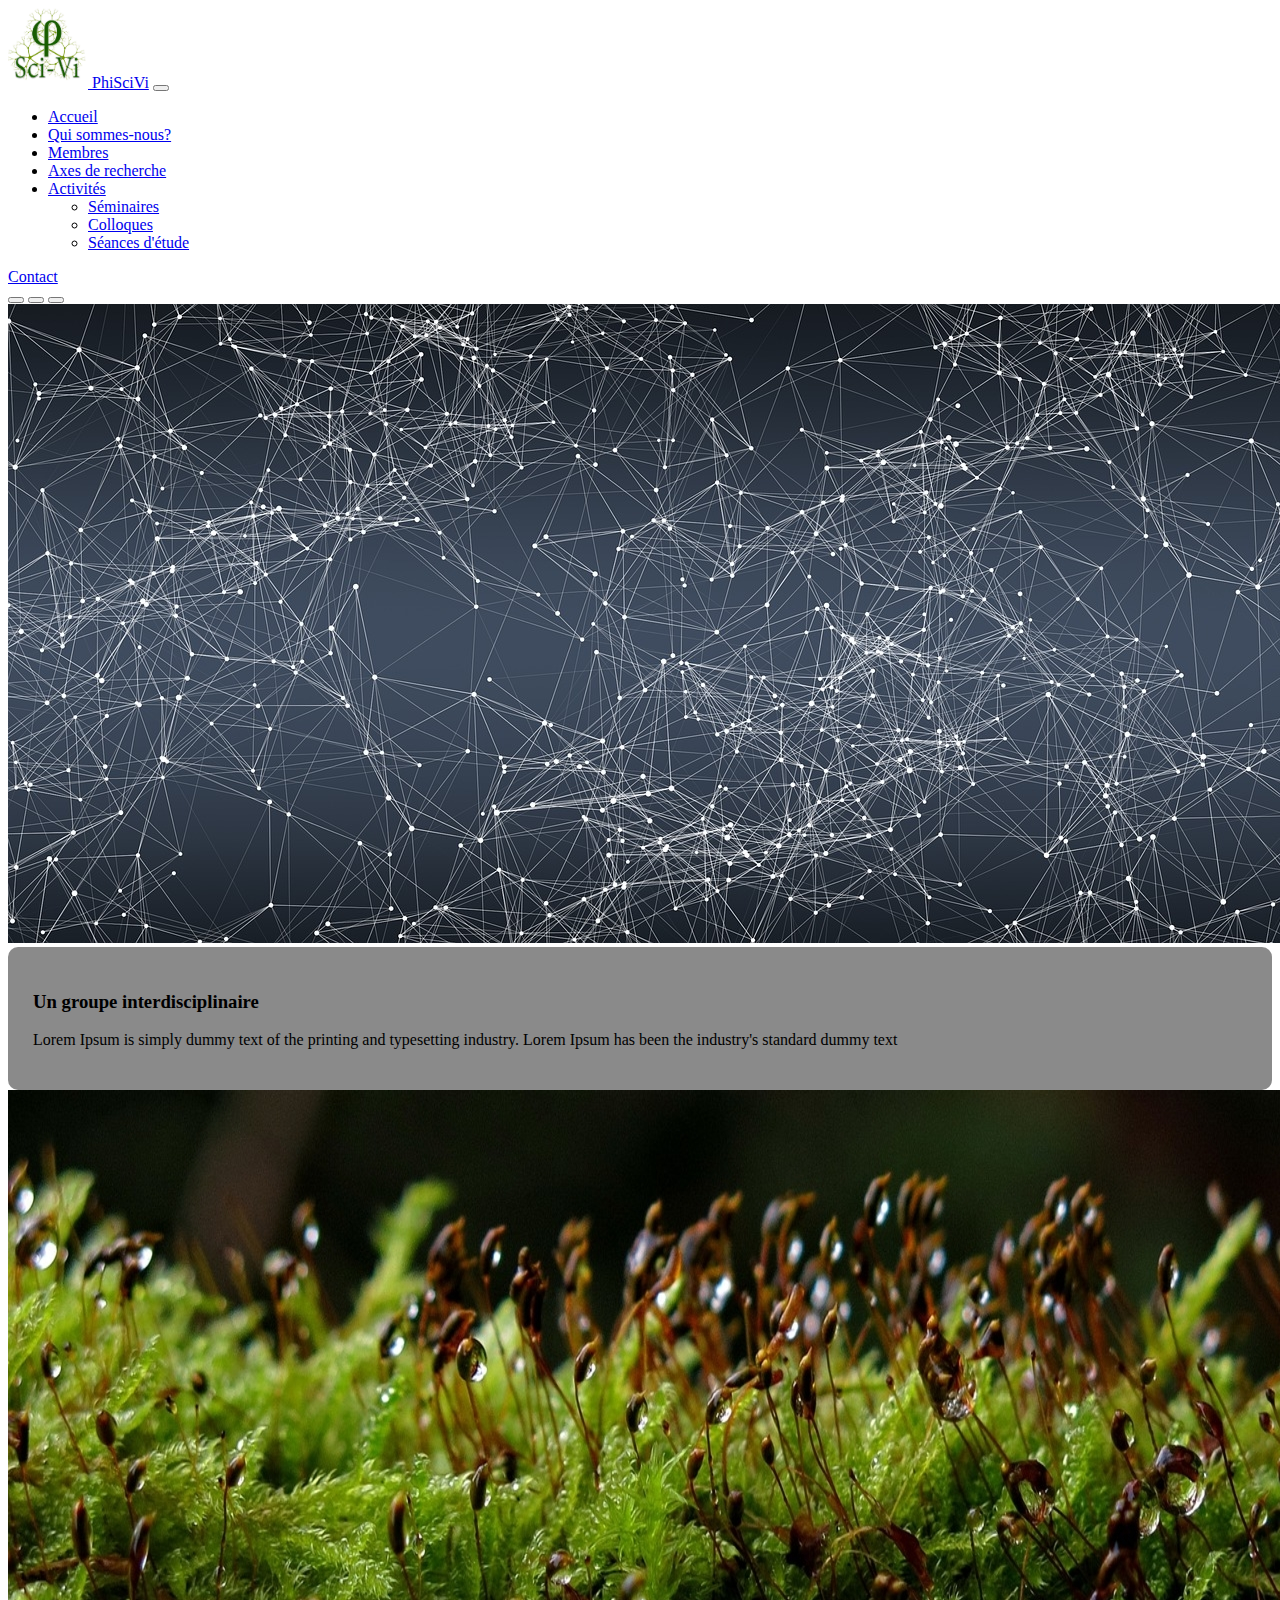
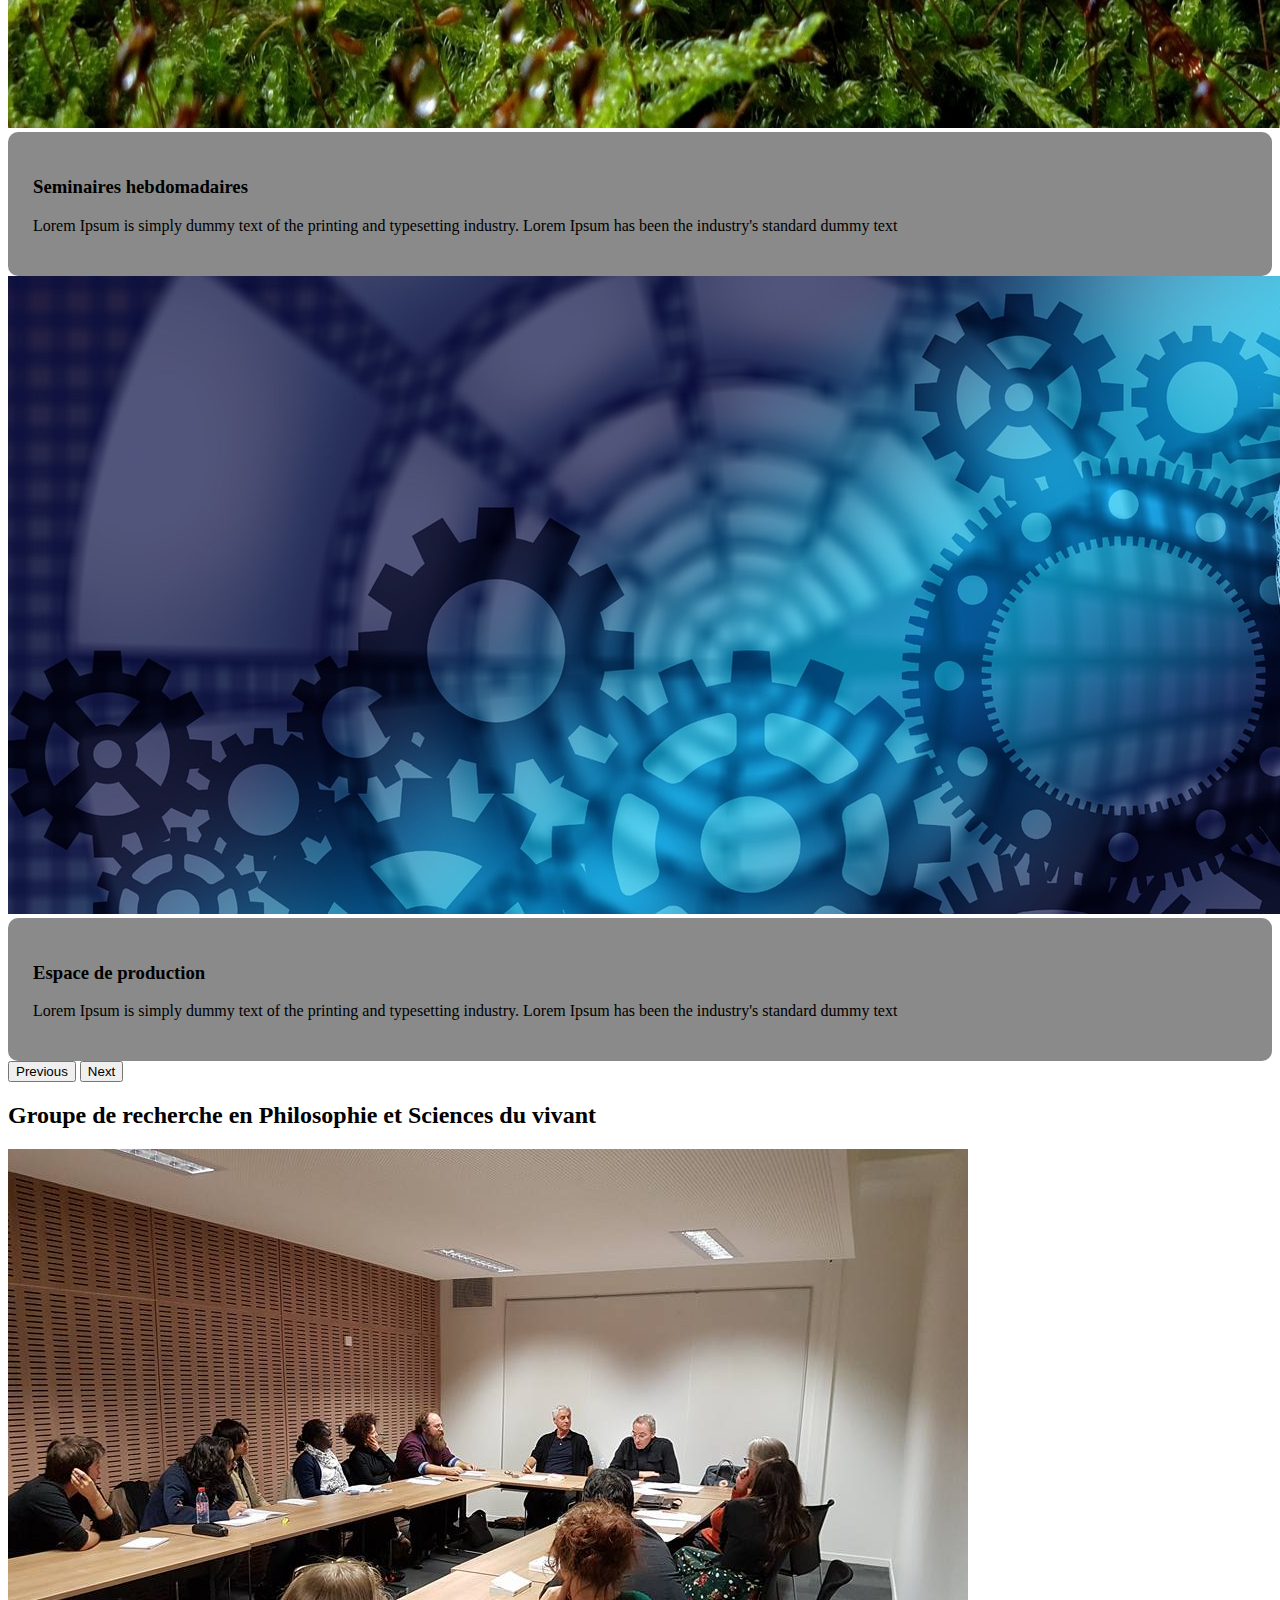
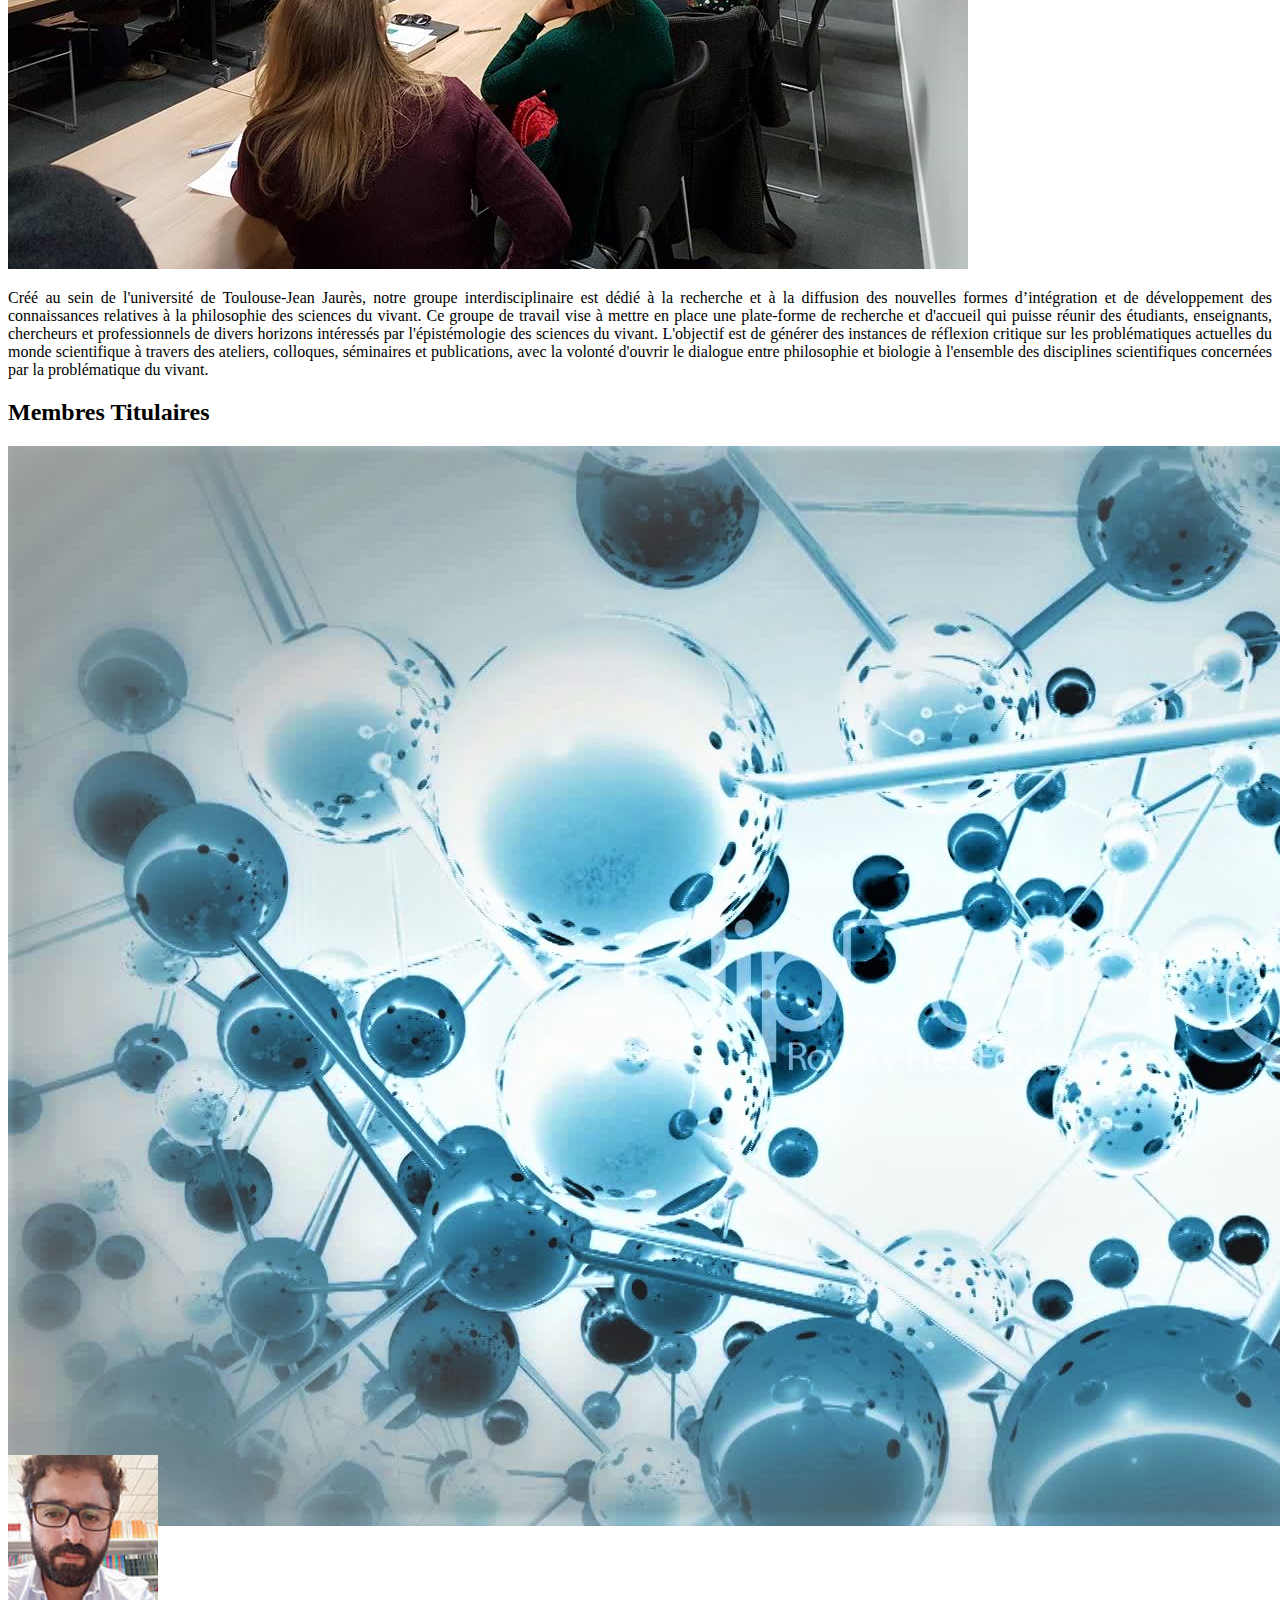
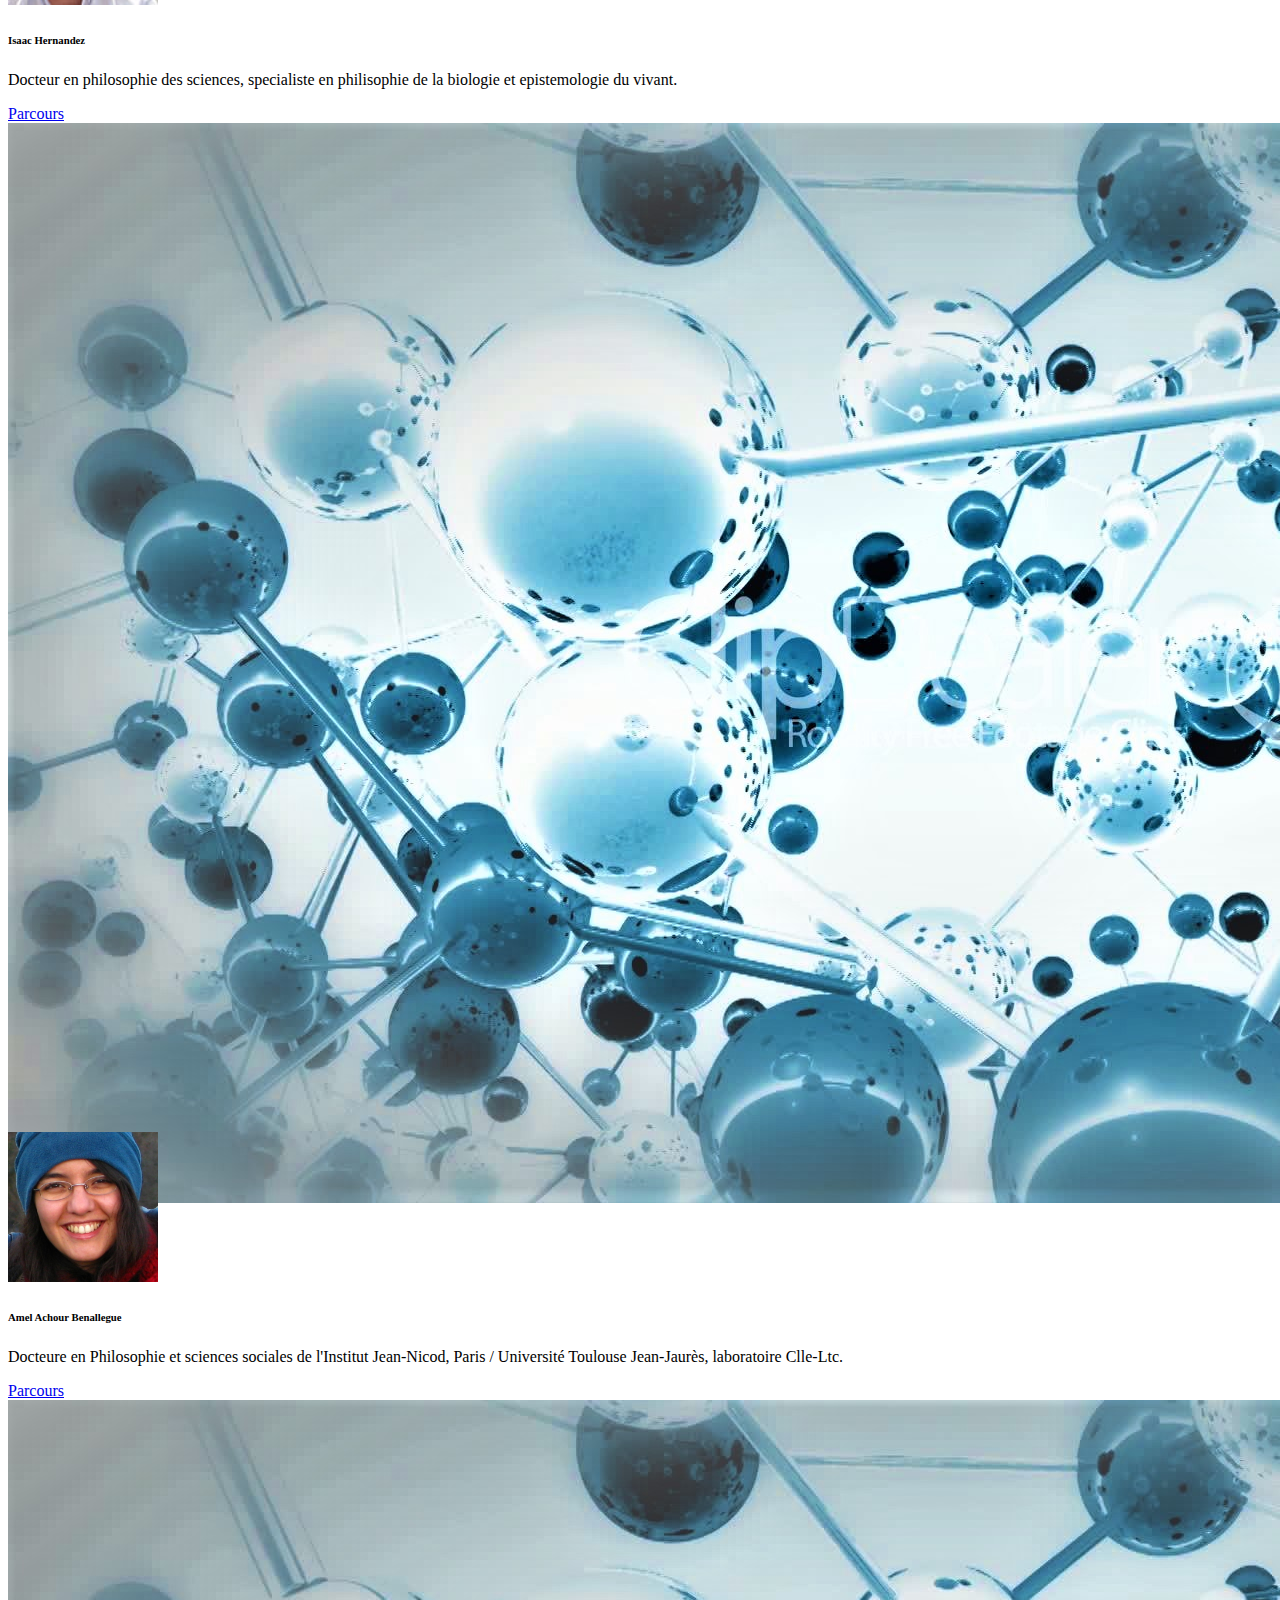
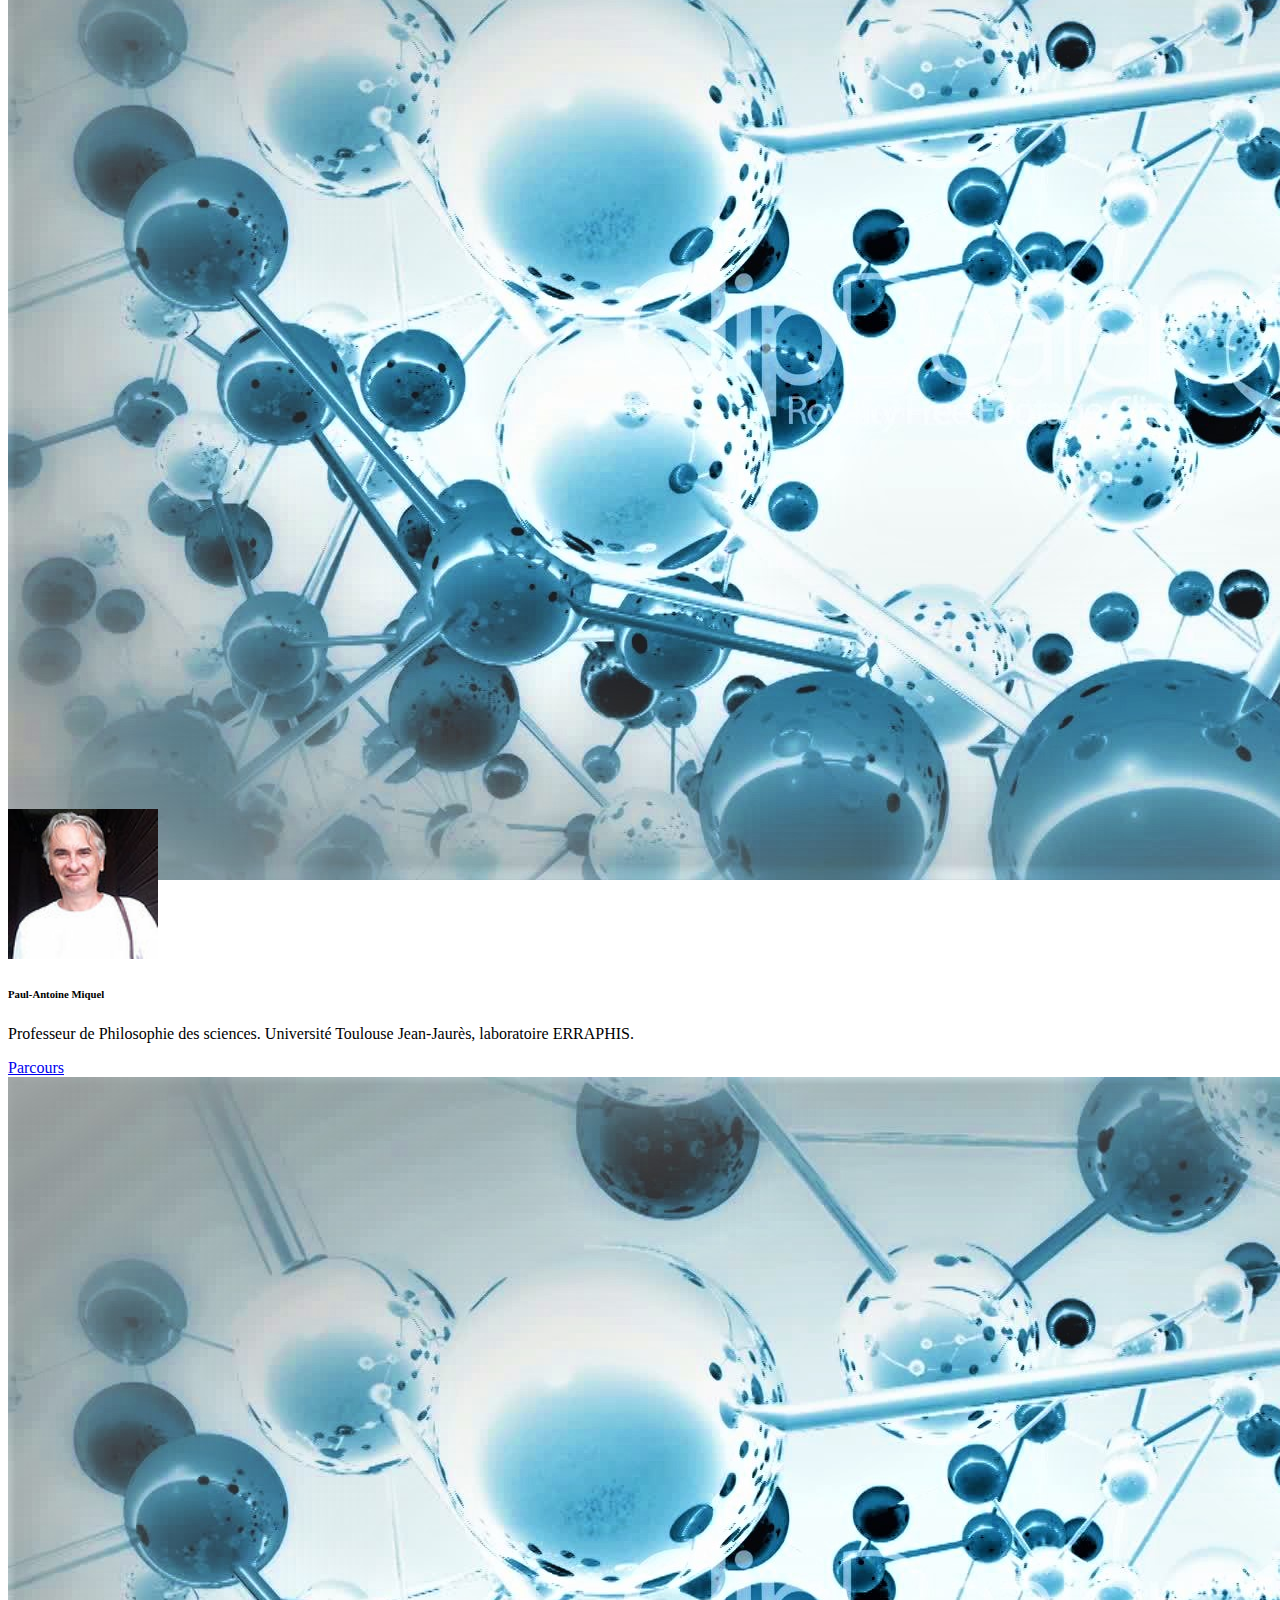
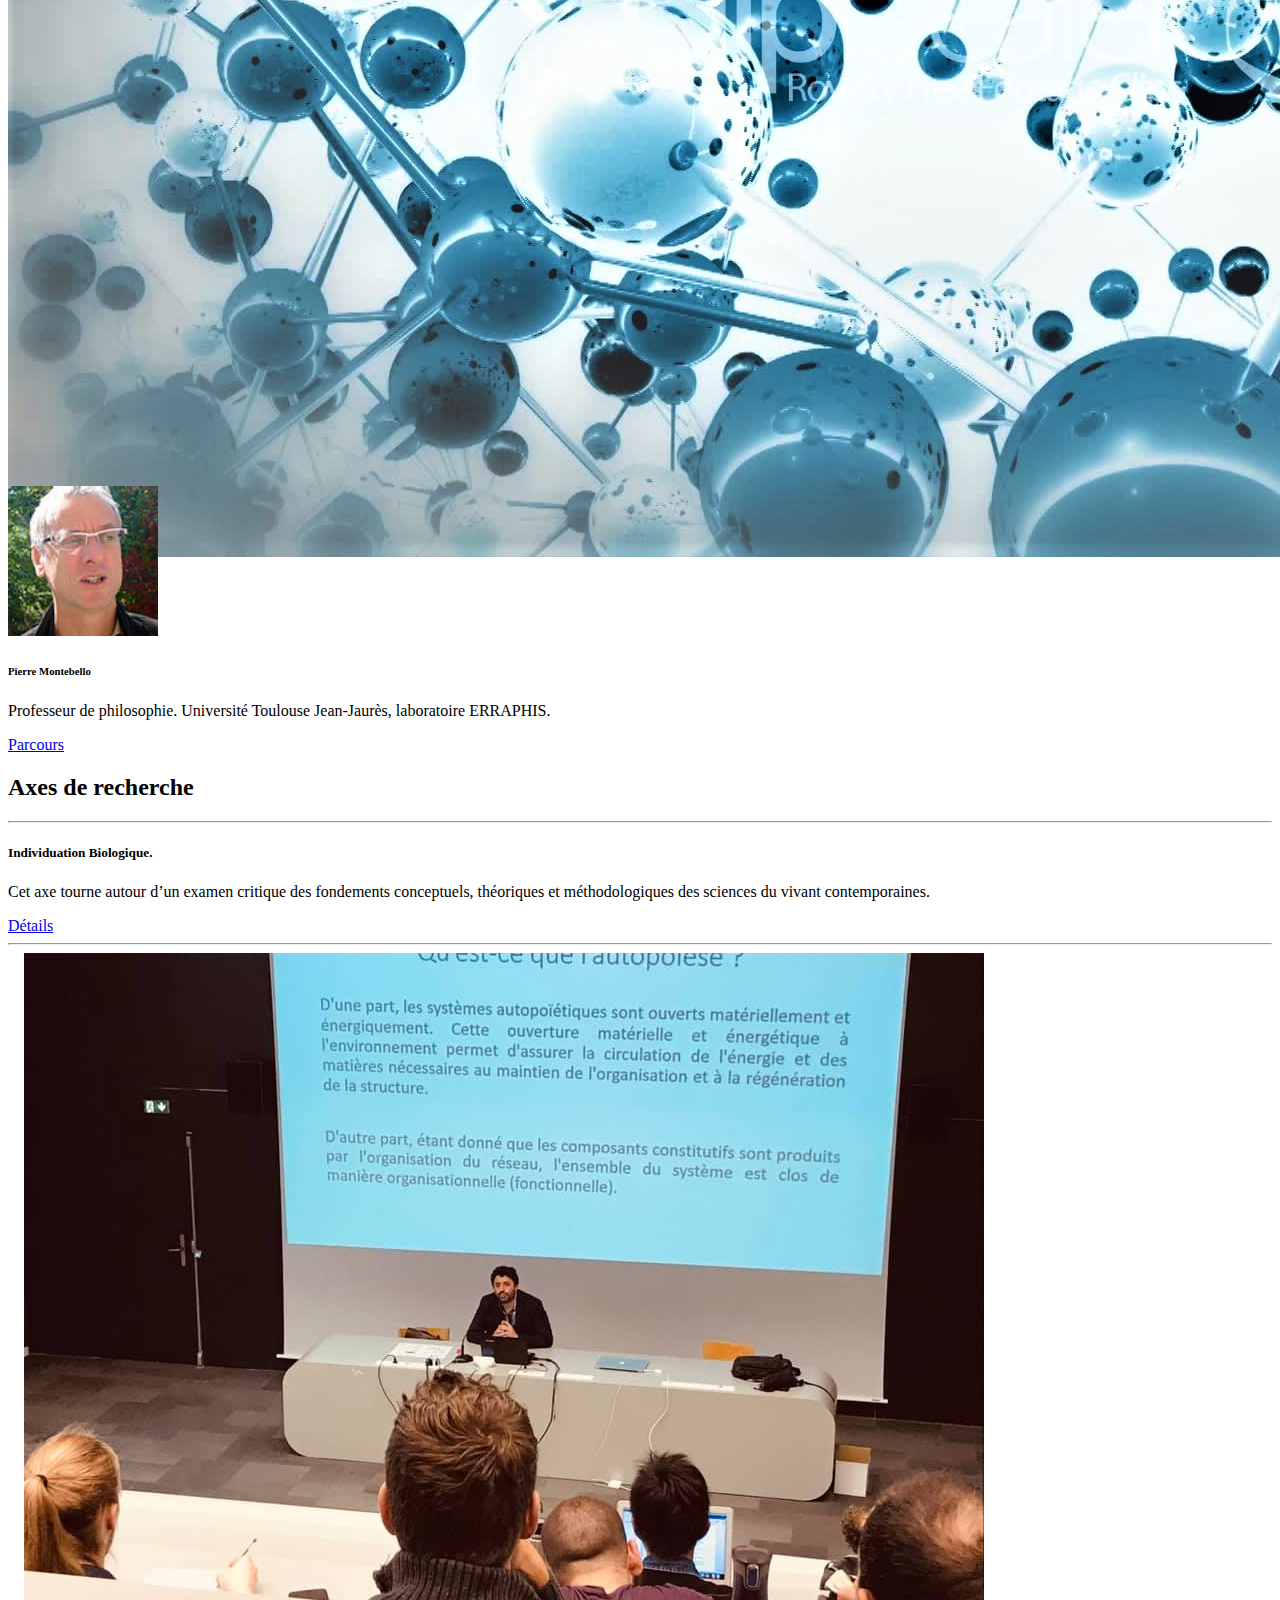
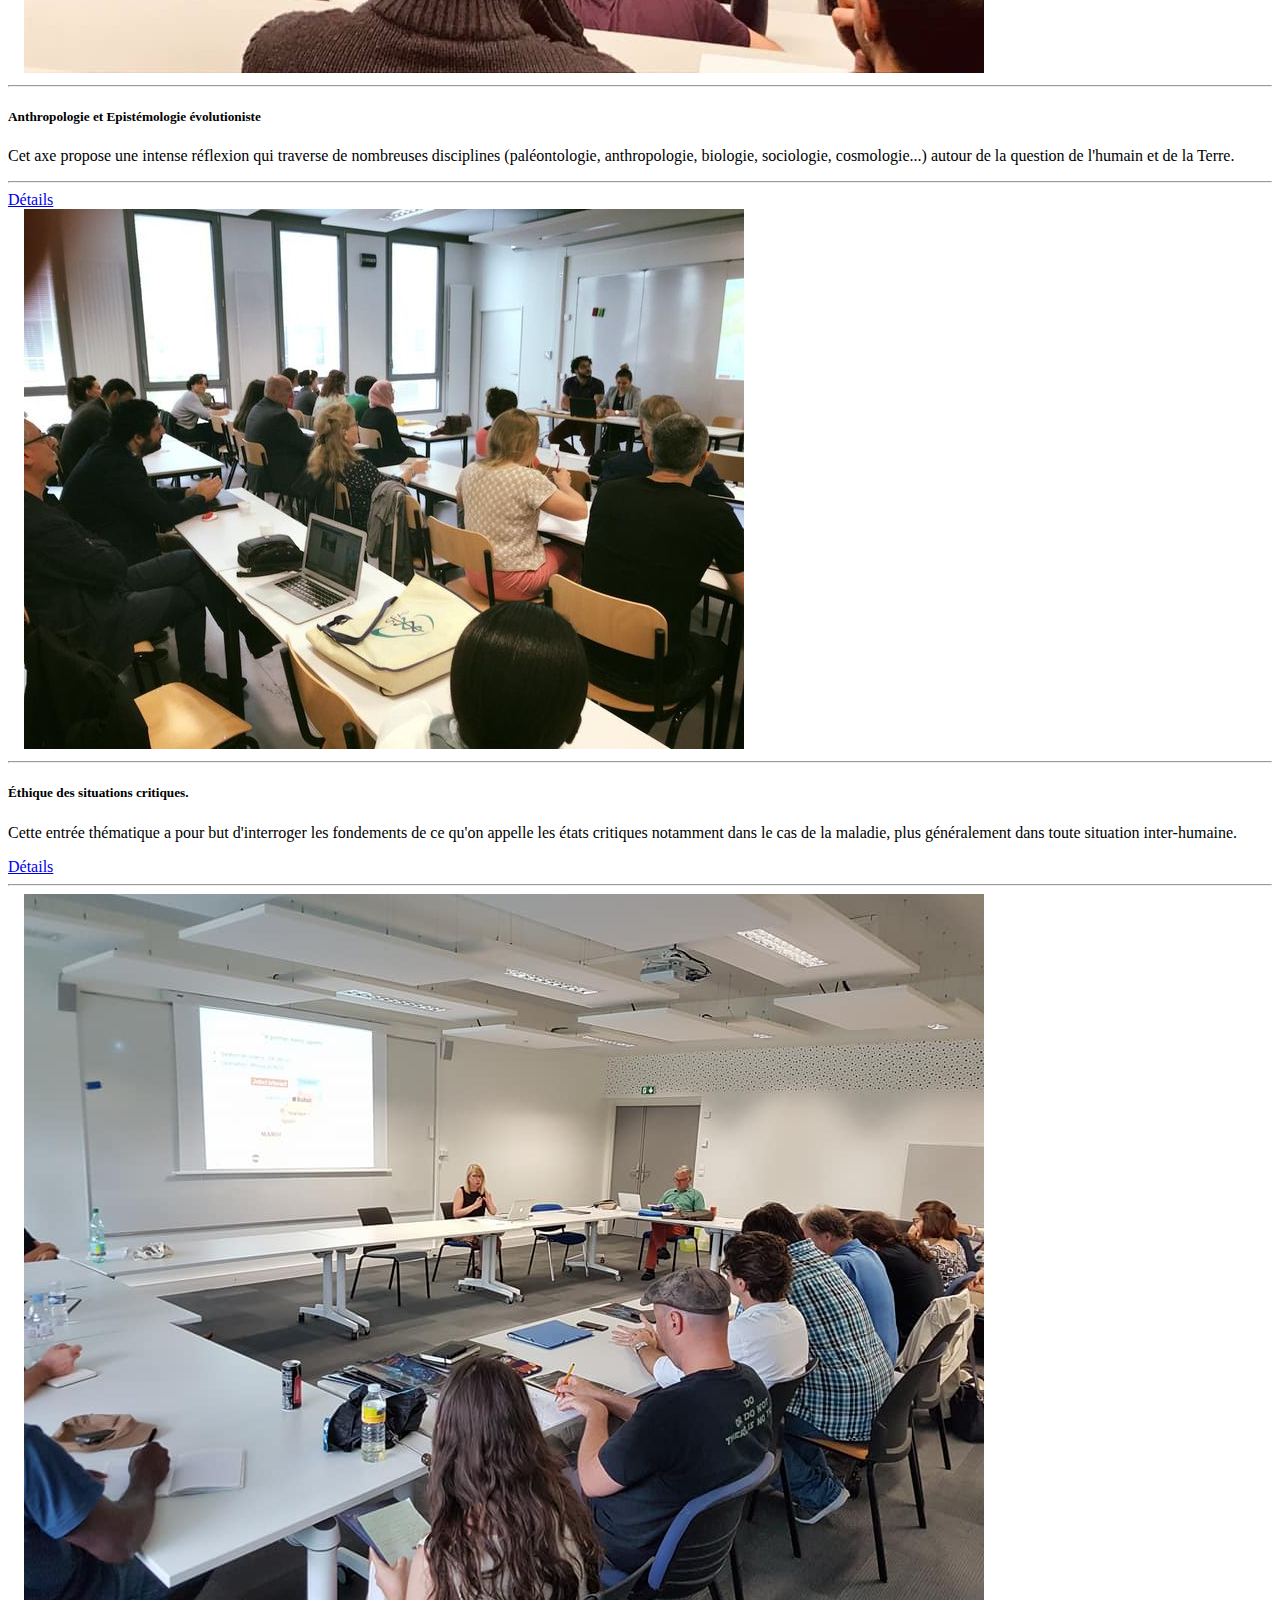
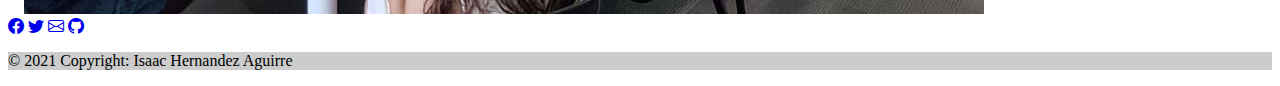
<file: index.html>
<!doctype html>
<html lang="fr">
  <head>
    <meta charset="utf-8">
    <meta name="viewport" content="width=device-width, initial-scale=1">
    <meta name="Content-Type" content="UTF-8">
    <meta name="Publisher" content="Isaac Hernandez">
    <meta name="Robots" content="all">
    <meta name="Rating" content="general">
    <meta name="Distribution" content="global">
    <meta name="Geography" content="31000">
    <meta name="Category" content="environment">
    
    <link href="https://cdn.jsdelivr.net/npm/bootstrap@5.0.0-beta3/dist/css/bootstrap.min.css" rel="stylesheet" integrity="sha384-eOJMYsd53ii+scO/bJGFsiCZc+5NDVN2yr8+0RDqr0Ql0h+rP48ckxlpbzKgwra6" crossorigin="anonymous">
    <link rel="stylesheet" href="https://cdn.jsdelivr.net/npm/bootstrap-icons@1.4.1/font/bootstrap-icons.css">
    <link rel="stylesheet" href="style.css">

    <title>PhiSciVi</title>
  </head>

  <body 
    style="position: relative;" 
    data-bs-spy="scroll" 
    data-bs-target="#navbar-example3"      
    data-bs-offset="10" tabindex="0">

    <!--Navbar-->
    <header id="accueil">
      <nav class="navbar navbar-expand-xl fixed-top navbar-dark bg-dark" id="navbar-example3">
        <div class="container-fluid ms-5 me-5">
          <a href="./index.html" class="navbar-brand">
            <img src="./images/logoPhisicivi.jpg" alt="" width="80" height="80">
            <span class="lead">PhiSciVi</span></a>
          <button 
            class="navbar-toggler" 
            type="button" 
            data-bs-toggle="collapse" 
            data-bs-target="#navbarSupportedContent" 
            aria-controls="navbarSupportedContent" 
            aria-expanded="false" 
            aria-label="Toggle navigation">
            <span class="navbar-toggler-icon"></span>
          </button>
          <div class="collapse navbar-collapse" id="navbarSupportedContent">
            <ul class="navbar-nav mx-auto mb-2 mb-lg-0">
              <li class="nav-item pe-lg-2">
                <a class="nav-link" aria-current="page" href="#accueil">Accueil</a>
              </li>
              <li class="nav-item px-lg-2">
                <a class="nav-link" aria-current="page" href="#nous">Qui sommes-nous?</a>
              </li>
              <li class="nav-item px-lg-2">
                <a class="nav-link" aria-current="page" href="#membres">Membres</a>
              </li>
              <li class="nav-item px-lg-2">
                <a class="nav-link" aria-current="page" href="#axes">Axes de recherche</a>
              </li>
              <li class="nav-item dropdown ps-lg-2">
                <a class="btn btn-secondary dropdown-toggle" href="#" role="button" id="dropdownMenuLink" data-bs-toggle="dropdown" aria-expanded="false">Activités</a>
                <ul class="dropdown-menu" aria-labelledby="navbarDropdown">
                  <li><a class="dropdown-item" href="seminaires.html">Séminaires</a></li>
                  <li><a class="dropdown-item" href="colloques.html">Colloques</a></li>
                  <li><a class="dropdown-item" href="séances.html">Séances d'étude</a></li>
                </ul>
              </li>
              
            </ul>
            <div>
              <a class="btn btn-outline-warning" href="contact.html">Contact</a>
            </div>
          </div>
        </div>
      </nav>
    </header> 
     <!--Navbar-->

     <!--Slider-->   
    <section class="responsive">
      <div id="carouselExampleCaptions" class="carousel slide" data-bs-ride="carousel">
        <div class="carousel-indicators" id="#carousel-indicators">
          <button type="button" data-bs-target="#carouselExampleCaptions" data-bs-slide-to="0" class="active" aria-current="true" aria-label="Slide 1"></button>
          <button type="button" data-bs-target="#carouselExampleCaptions" data-bs-slide-to="1" aria-label="Slide 2"></button>
          <button type="button" data-bs-target="#carouselExampleCaptions" data-bs-slide-to="2" aria-label="Slide 3"></button>
        </div>
        <div class="carousel-inner">
          <div class="carousel-item active">
            <img src="./images/banner-5250178_1920.jpg" class="d-block w-100" alt="...">
            <div class="carousel-caption d-none d-md-block">
              <h3>Un groupe interdisciplinaire</h3>
              <p>Lorem Ipsum is simply dummy text of the printing and typesetting industry. Lorem Ipsum has been the industry's standard dummy text</p>
            </div>
          </div>
          <div class="carousel-item ">
            <img src="./images/moss.jpg" class="d-block w-100" alt="...">
            <div class="carousel-caption d-none d-md-block">
                <h3>Seminaires hebdomadaires</h3>
                <p>Lorem Ipsum is simply dummy text of the printing and typesetting industry. Lorem Ipsum has been the industry's standard dummy text</p>
            </div>
          </div>
          <div class="carousel-item">
            <img src="./images/wire-rack-1311161_1920.jpg" class="d-block w-100" alt="...">
            <div class="carousel-caption d-none d-md-block">
              <h3>Espace de production</h3>
              <p>Lorem Ipsum is simply dummy text of the printing and typesetting industry. Lorem Ipsum has been the industry's standard dummy text</p>
            </div>
          </div>
        </div>
        <button class="carousel-control-prev" type="button" data-bs-target="#carouselExampleCaptions" data-bs-slide="prev">
          <span class="carousel-control-prev-icon" aria-hidden="true"></span>
          <span class="visually-hidden">Previous</span>
        </button>
        <button class="carousel-control-next" type="button" data-bs-target="#carouselExampleCaptions" data-bs-slide="next">
          <span class="carousel-control-next-icon" aria-hidden="true"></span>
          <span class="visually-hidden">Next</span>
        </button>
      </div>
    </section>
    <!--Slider-->

      <!--mission-->
    <section class="mt-4 full" id="nous">
      <div class="card mb-3 container rounded-2 bg-light">
        <h2 class="card-title text-center display-5">Groupe de recherche en Philosophie et Sciences du vivant</h2>
        <div class="row">
          <div class="col-md-4 d-flex align-items-center">
            <img src="./images/atelier.jpg" alt="..." class="img-fluid">
          </div>
          <div class="col-md-8">
            <div class="card-body text-center">              
              <p class="lead texte">Créé au sein de l'université de Toulouse-Jean Jaurès, notre groupe interdisciplinaire est dédié à la recherche et à la diffusion des nouvelles formes d’intégration et de développement des connaissances relatives à la philosophie des sciences du vivant. Ce groupe de travail vise à mettre en place une plate-forme de recherche et d'accueil qui puisse réunir des étudiants, enseignants, chercheurs et professionnels de divers horizons intéressés par l'épistémologie des sciences du vivant. L'objectif est de générer des instances de réflexion critique sur les problématiques actuelles du monde scientifique à travers des ateliers, colloques, séminaires et publications, avec la volonté d'ouvrir le dialogue entre philosophie et biologie à l'ensemble des disciplines scientifiques concernées par la problématique du vivant.</p>
            </div>
          </div>
        </div>
      </div>
    </section>    
     <!--mission-->

    <!--section-membres-->
    <section class="container-fluid bg-light">
               
      <div class="container mt-3 p-3 bg-light border rounded">
        <h2 class="text-center pb-3 display-5" id="membres">Membres Titulaires</h2>
        <div class="row justify-content-evenly">  

          <article class="col-12 col-lg-4">   
            <div class="card ombre">
              <img src="./images/design_test1.jpg" class="card-img-top" alt="...">
              <div class="text-center subir">
                <img src="./images/isaac.jpg" alt="" class="rounded-circle border full" width="150px">
              </div>
              <div class="card-body text-center">
                <h6 class="card-title h4">Isaac Hernandez</h6>
                <p class="card-text lead">Docteur en philosophie des sciences, specialiste en philisophie de la biologie et epistemologie du vivant.</p>
                <a href="https://univ-tlse2.academia.edu/IsaacHernandez" class="btn btn-primary">Parcours</a>
              </div>
            </div>
          </article> 
          <article class="col-12 col-lg-4">   
            <div class="card ombre">
              <img src="./images/design_test1.jpg" class="card-img-top" alt="...">
              <div class="text-center subir">
                <img src="./images/amel.jfif" alt="image" class="rounded-circle border full" width="150px">
              </div>
              <div class="card-body text-center">
                <h6 class="card-title h4">Amel Achour Benallegue</h6>
                <p class="card-text lead">Docteure en Philosophie et sciences sociales de l'Institut Jean-Nicod, Paris / Université Toulouse Jean-Jaurès, laboratoire Clle-Ltc.</p>
                <a href="https://www.researchgate.net/profile/Amel-Achour-Benallegue-2" class="btn btn-primary">Parcours</a>
              </div>
            </div>
          </article> 
        </div> 
        
          <div class="row mt-3 justify-content-evenly">          
            <article class="col-12 col-lg-4">   
              <div class="card ombre">
                <img src="./images/design_test1.jpg" class="card-img-top w-100 hover-shadow" alt="image">
                <div class="text-center subir">
                  <img src="./images/pam.jpg" alt="photo" class="rounded-circle border full" width="150px">
                </div>
                <div class="card-body text-center">
                  <h6 class="card-title h4">Paul-Antoine Miquel</h6>
                  <p class="card-text lead">Professeur de Philosophie des sciences. Université Toulouse Jean-Jaurès, laboratoire ERRAPHIS.</p>
                  <a href="https://univ-tlse2.academia.edu/PaulAntoineMiquel" class="btn btn-primary">Parcours</a>
                </div>
              </div>
            </article>   
            <article class="col-12 col-lg-4">   
              <div class="card ombre">
                <img src="./images/design_test1.jpg" class="card-img-top" alt="image">
                <div class="text-center subir">
                  <img src="./images/pierre.jpg" alt="photo" class="rounded-circle border full" width="150px">
                </div>
                <div class="card-body text-center">
                  <h6 class="card-title h4">Pierre Montebello</h6>
                  <p class="card-text lead">Professeur de philosophie. Université Toulouse Jean-Jaurès, laboratoire ERRAPHIS.</p>
                  <a href="https://univ-tlse2.academia.edu/PierreMontebello" class="btn btn-primary">Parcours</a>
                </div>
              </div>
            </article> 
           </div> 
        </div>
      
    </section>
    <!--section-membres-->


     <!--section-axes-->
    <section  class=" container bg-secondary mt-3 pb-3 pt-3 rounded-2" id="axes"> 
      <h2 class="display-5 text-center pb-3">Axes de recherche</h2>
      <div class="container">    
        <article>
          <div class="row border border-dark rounded">
            <div class="col-12 col-lg-8 texte">
              <hr>         
              <h5>Individuation Biologique.</h5>
              <p">Cet axe tourne autour d’un examen critique des fondements conceptuels, théoriques et méthodologiques des sciences du vivant contemporaines.</p>
              <a href="axe1.html" class="btn btn-outline-light mb-5 mb-lg-0">Détails</a>
              <hr>           
            </div>
            <div class="col-12 col-lg-4">
              <img src="./images/conf.jpg" alt="photo" class="img-fluid rounded margin">
            </div>
          </div>
        </article>
        <article>
          <div class="row mt-3 border border-dark rounded">
            <div class="col-12 col-lg-8 texte">
              <hr>
              <h5>Anthropologie et Epistémologie évolutioniste</h5>
              <p>Cet axe propose une intense réflexion qui traverse de nombreuses disciplines (paléontologie, anthropologie, biologie, sociologie, cosmologie...) autour de la question de l'humain et de la Terre.</p>
              <hr>
              <a href="axe2.html" class="btn btn-outline-light mb-5 mb-lg-0">Détails</a> 
            </div>
            <div class="col-12 col-lg-4">
              <img src="./images/conf2.jpg" alt="" class="img-fluid rounded margin">
            </div>
          </div>  
        </article>
        <article>
          <div class="row mt-3 border border-dark rounded">
            <div class="col-12 col-lg-8">
              <hr>         
              <h5>Éthique des situations critiques.</h5>
              <p>Cette entrée thématique a pour but d'interroger les fondements de ce qu'on appelle les états critiques notamment dans le cas de la maladie, plus généralement dans toute situation inter-humaine.</p>
              <a href="axe3.html" class="btn btn-outline-light mb-5 mb-lg-0">Détails</a> 
              <hr>           
            </div>
            <div class="col-12 col-lg-4">
              <img src="./images/conf3.jpg" alt="" class="img-fluid rounded margin">
            </div>      
          </div>
        </article>
      </div>
    </section> 
    <!--section-axes-->

      <!--footer-->
        <footer class="bg-dark py-5 px-5 text-center text-light">
          <div class="container p-4 pb-0">            
            <section class="mb-4">              
              <a class="btn btn-outline-primary btn-floating m-1" href="https://www.facebook.com/Phiscivi" role="button"><i class="bi bi-facebook"></i></i></a>             
              <a class="btn btn-outline-primary btn-floating m-1" href="https://twitter.com/ishernan1982" role="button"><i class="bi bi-twitter"></i></a>              
              <a class="btn btn-outline-danger btn-floating m-1" href="mailto:phiscivi@gmail.com?subject=Questions" role="button"><i class="bi bi-envelope"></i></a>  
              <a class="btn btn-outline-light btn-floating m-1" href="https://github.com/ishernan" role="button"><i class="bi bi-github"></i></a>     
            </section>            
          </div>         
        
          <!-- Copyright -->
          <div> 
            <p class=" lead text-center p-3 copyright">© 2021 Copyright: Isaac Hernandez Aguirre</p>
          </div>

         </footer>

      <!--footer-->
    
    <script src="https://cdn.jsdelivr.net/npm/bootstrap@5.0.0-beta3/dist/js/bootstrap.bundle.min.js" integrity="sha384-JEW9xMcG8R+pH31jmWH6WWP0WintQrMb4s7ZOdauHnUtxwoG2vI5DkLtS3qm9Ekf" crossorigin="anonymous"></script>
    

    
  </body>
</html>
</file>
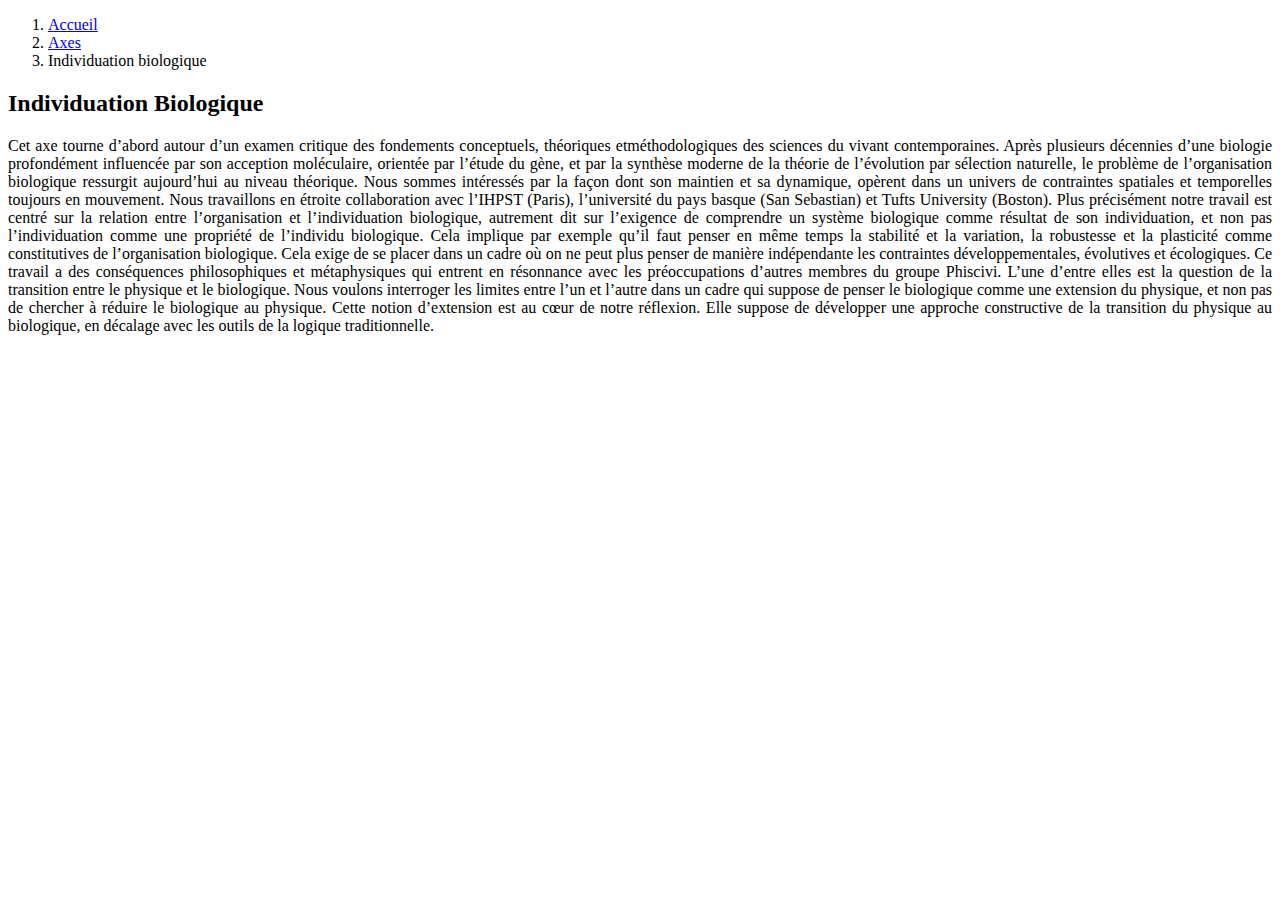
<file: axe1.html>
<!doctype html>
<html lang="fr">
  <head>    
    <meta charset="utf-8">
    <meta name="viewport" content="width=device-width, initial-scale=1">
    <meta name="Publisher" content="Isaac Hernandez">
    <meta name="Robots" content="all">
    <meta name="Rating" content="general">
    <meta name="Distribution" content="global">
    <meta name="Geography" content="31000">
    <meta name="Category" content="environment">

    
    <link href="https://cdn.jsdelivr.net/npm/bootstrap@5.0.0/dist/css/bootstrap.min.css" rel="stylesheet" integrity="sha384-wEmeIV1mKuiNpC+IOBjI7aAzPcEZeedi5yW5f2yOq55WWLwNGmvvx4Um1vskeMj0" crossorigin="anonymous">
    <link rel="stylesheet" href="style.css">

    <title>Individuation</title>
  </head>
  <body>
    <nav style="--bs-breadcrumb-divider: '>';" aria-label="breadcrumb">
      <ol class="breadcrumb">
        <li class="breadcrumb-item"><a href="index.html">Accueil</a></li>
        <li class="breadcrumb-item"><a href="index.html#axes">Axes</a></li>
        <li class="breadcrumb-item active" aria-current="page">Individuation biologique</li>
      </ol>
    </nav>

    <main>
      <div class="container shadow-sm p-3 mb-5 mt-5 ">
        <h2 class="text-center mb-5">Individuation Biologique</h2>      
        <p class=" lead texte">
        Cet axe tourne d’abord autour d’un examen critique des fondements conceptuels, théoriques        etméthodologiques des sciences du vivant contemporaines. Après plusieurs décennies d’une biologie profondément influencée par son acception moléculaire, orientée par l’étude du gène, et par la synthèse moderne de la théorie de l’évolution par sélection naturelle, le problème de l’organisation biologique ressurgit aujourd’hui au niveau théorique. Nous sommes intéressés par la façon dont son maintien et sa dynamique, opèrent dans un univers de contraintes spatiales et temporelles toujours en mouvement. Nous travaillons en étroite collaboration avec l’IHPST (Paris), l’université du pays basque (San Sebastian) et Tufts University (Boston).     
        Plus précisément notre travail est centré sur la relation entre l’organisation et l’individuation biologique, autrement dit sur l’exigence de comprendre un système biologique comme résultat de son individuation, et non pas l’individuation comme une propriété de l’individu biologique. Cela implique par exemple qu’il faut penser en même temps la stabilité et la variation, la robustesse et la plasticité comme constitutives de l’organisation biologique. Cela exige de se placer dans un cadre où on ne peut plus penser de manière indépendante les contraintes développementales, évolutives et écologiques.         
        Ce travail a des conséquences philosophiques et métaphysiques qui entrent en résonnance avec les préoccupations d’autres membres du groupe Phiscivi. L’une d’entre elles est la question de la transition entre le physique et le biologique. Nous voulons interroger les limites entre l’un et l’autre dans un cadre qui suppose de penser le biologique comme une extension du physique, et non pas de chercher à réduire le biologique au physique. Cette notion d’extension est au cœur de notre réflexion. Elle suppose de développer une approche constructive de la transition du physique au biologique, en décalage avec les outils de la logique traditionnelle.
        </p>    
      </div>
    </main> 

    
    <script src="https://cdn.jsdelivr.net/npm/bootstrap@5.0.0/dist/js/bootstrap.bundle.min.js" integrity="sha384-p34f1UUtsS3wqzfto5wAAmdvj+osOnFyQFpp4Ua3gs/ZVWx6oOypYoCJhGGScy+8" crossorigin="anonymous"></script>

    
  </body>
</html>
</file>
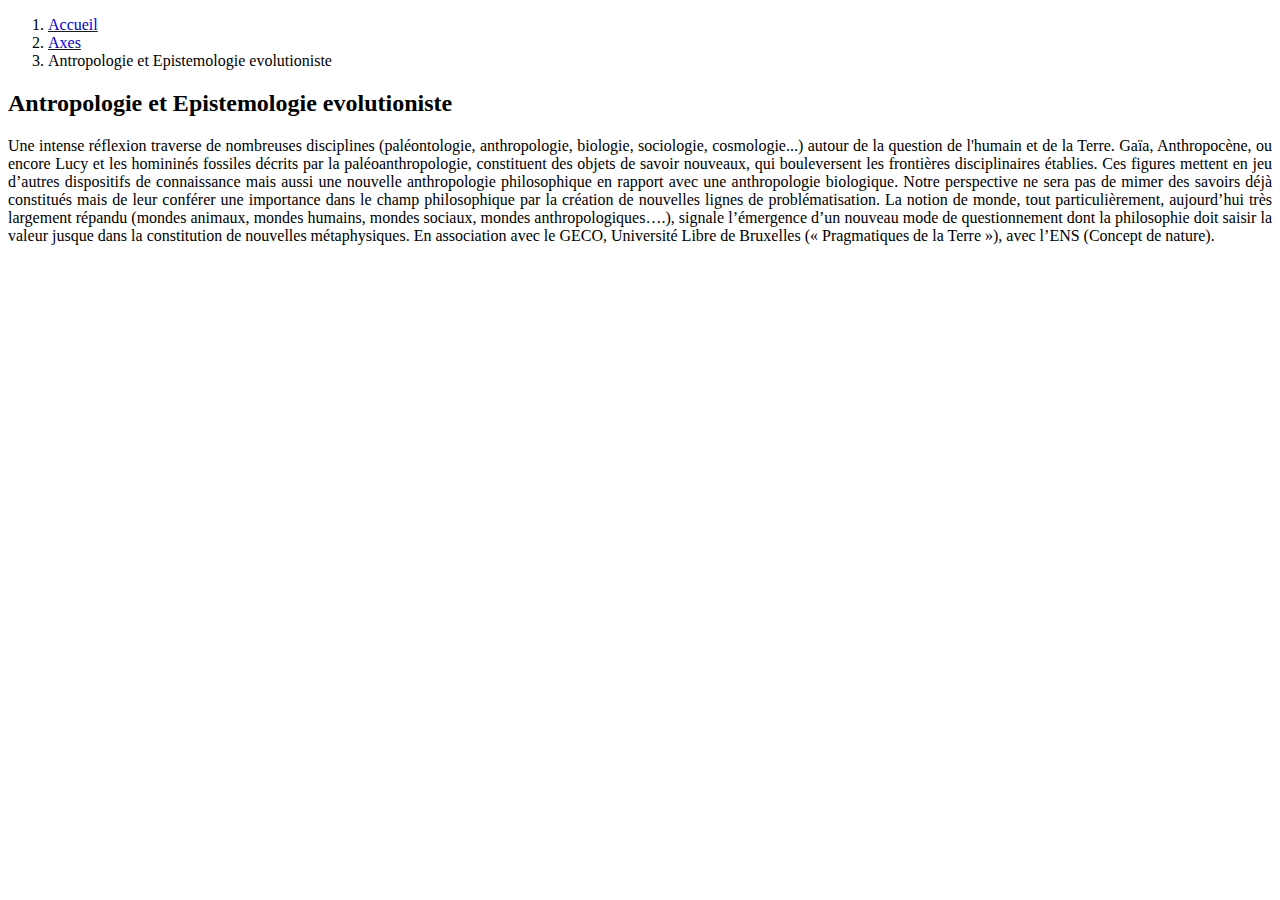
<file: axe2.html>
<!doctype html>
<html lang="en">
  <head>
    <meta charset="utf-8">
    <meta name="viewport" content="width=device-width, initial-scale=1">
    <meta name="Publisher" content="Isaac Hernandez">
    <meta name="Robots" content="all">
    <meta name="Rating" content="general">
    <meta name="Distribution" content="global">
    <meta name="Geography" content="31000">
    <meta name="Category" content="environment">

    <link href="https://cdn.jsdelivr.net/npm/bootstrap@5.0.0/dist/css/bootstrap.min.css" rel="stylesheet" integrity="sha384-wEmeIV1mKuiNpC+IOBjI7aAzPcEZeedi5yW5f2yOq55WWLwNGmvvx4Um1vskeMj0" crossorigin="anonymous">
    <link rel="stylesheet" href="style.css">


    <title>Antropologie</title>
  </head>
  <body>
    <nav style="--bs-breadcrumb-divider: '>';" aria-label="breadcrumb">
      <ol class="breadcrumb">
        <li class="breadcrumb-item"><a href="index.html">Accueil</a></li>
        <li class="breadcrumb-item"><a href="index.html#axes">Axes</a></li>
        <li class="breadcrumb-item active" aria-current="page">Antropologie et Epistemologie evolutioniste</li>
      </ol>
    </nav>
    <main>
      <div class="container shadow-sm p-3 mb-5 mt-5 ">
        <h2 class="text-center mb-5">Antropologie et Epistemologie evolutioniste</h2>      
      <p class=" lead texte">
        Une intense réflexion traverse de nombreuses disciplines (paléontologie, anthropologie, biologie, sociologie, cosmologie...) autour de la question de l'humain et de la Terre. Gaïa, Anthropocène, ou encore Lucy et les homininés fossiles décrits par la paléoanthropologie, constituent des objets de savoir nouveaux, qui bouleversent les frontières disciplinaires établies. Ces figures mettent en jeu d’autres dispositifs de connaissance mais aussi une nouvelle anthropologie philosophique en rapport avec une anthropologie biologique. Notre perspective ne sera pas de mimer des savoirs déjà constitués mais de leur conférer une importance dans le champ philosophique par la création de nouvelles lignes de problématisation. La notion de monde, tout particulièrement, aujourd’hui très largement répandu (mondes animaux, mondes humains, mondes sociaux, mondes anthropologiques….), signale l’émergence d’un nouveau mode de questionnement dont la philosophie doit saisir la valeur jusque dans la constitution de nouvelles métaphysiques. En association avec le GECO, Université Libre de Bruxelles (« Pragmatiques de la Terre »), avec l’ENS (Concept de nature).
      </p>
    </main> 






    <script src="https://cdn.jsdelivr.net/npm/bootstrap@5.0.0/dist/js/bootstrap.bundle.min.js" integrity="sha384-p34f1UUtsS3wqzfto5wAAmdvj+osOnFyQFpp4Ua3gs/ZVWx6oOypYoCJhGGScy+8" crossorigin="anonymous"></script>

    
  </body>
</html>
</file>
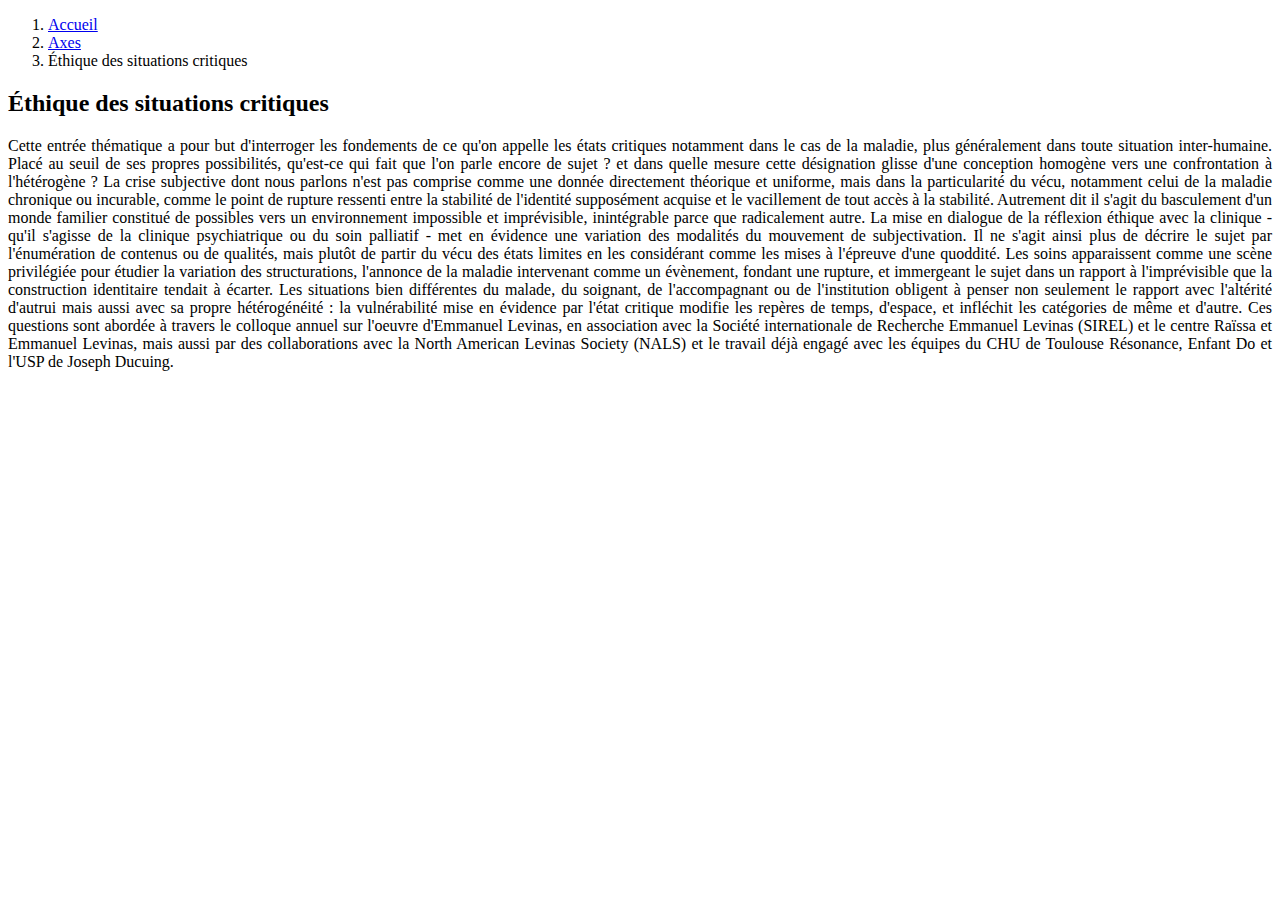
<file: axe3.html>
<!doctype html>
<html lang="en">
  <head>
    <meta charset="utf-8">
    <meta name="viewport" content="width=device-width, initial-scale=1">
    <meta name="Publisher" content="Isaac Hernandez">
    <meta name="Robots" content="all">
    <meta name="Rating" content="general">
    <meta name="Distribution" content="global">
    <meta name="Geography" content="31000">
    <meta name="Category" content="environment">

    <!-- Bootstrap CSS -->
    <link href="https://cdn.jsdelivr.net/npm/bootstrap@5.0.0/dist/css/bootstrap.min.css" rel="stylesheet" integrity="sha384-wEmeIV1mKuiNpC+IOBjI7aAzPcEZeedi5yW5f2yOq55WWLwNGmvvx4Um1vskeMj0" crossorigin="anonymous">
    <link rel="stylesheet" href="style.css">

    <title>Éthique</title>
  </head>
  <body>
    <nav style="--bs-breadcrumb-divider: '>';" aria-label="breadcrumb">
      <ol class="breadcrumb">
        <li class="breadcrumb-item"><a href="index.html">Accueil</a></li>
        <li class="breadcrumb-item"><a href="index.html#axes">Axes</a></li>
        <li class="breadcrumb-item active" aria-current="page">Éthique des situations critiques</li>
      </ol>
    </nav>
    <main>
      <div class="container shadow-sm p-3 mb-5 mt-5 ">
        <h2 class="text-center mb-5">Éthique des situations critiques</h2>      
      <p class=" lead texte">
        Cette entrée thématique a pour but d'interroger les fondements de ce qu'on appelle les états critiques notamment dans le cas de la maladie, plus généralement dans toute situation inter-humaine. 

        Placé au seuil de ses propres possibilités, qu'est-ce qui fait que l'on parle encore de sujet ? et dans quelle mesure cette désignation glisse d'une conception homogène vers une confrontation à l'hétérogène ? La crise subjective dont nous parlons n'est pas comprise comme une donnée directement théorique et uniforme, mais dans la particularité du vécu, notamment celui de la maladie chronique ou incurable, comme le point de rupture ressenti entre la stabilité de l'identité supposément acquise et le vacillement de tout accès à la stabilité. Autrement dit il s'agit du basculement d'un monde familier constitué de possibles vers un environnement impossible et imprévisible, inintégrable parce que radicalement autre. 
        
        La mise en dialogue de la réflexion éthique avec la clinique - qu'il s'agisse de la clinique psychiatrique ou du soin palliatif - met en évidence une variation des modalités du mouvement de subjectivation. Il ne s'agit ainsi plus de décrire le sujet par l'énumération de contenus ou de qualités, mais plutôt de partir du vécu des états limites en les considérant comme les mises à l'épreuve d'une quoddité. 
        
        Les soins apparaissent comme une scène privilégiée pour étudier la variation des structurations, l'annonce de la maladie intervenant comme un évènement, fondant une rupture, et immergeant le sujet dans un rapport à l'imprévisible que la construction identitaire tendait à écarter. Les situations bien différentes du malade, du soignant, de l'accompagnant ou de l'institution obligent à penser non seulement le rapport avec l'altérité d'autrui mais aussi avec sa propre hétérogénéité : la vulnérabilité mise en évidence par l'état critique modifie les repères de temps, d'espace, et infléchit les catégories de même et d'autre. 
        
        Ces questions sont abordée à travers le colloque annuel sur l'oeuvre d'Emmanuel Levinas, en association avec la Société internationale de Recherche Emmanuel Levinas (SIREL) et le centre Raïssa et Emmanuel Levinas, mais aussi par des collaborations avec la North American Levinas Society (NALS) et le travail déjà engagé avec les équipes du CHU de Toulouse Résonance, Enfant Do et l'USP de Joseph Ducuing. 
      </p>
    </main>


    <script src="https://cdn.jsdelivr.net/npm/bootstrap@5.0.0/dist/js/bootstrap.bundle.min.js" integrity="sha384-p34f1UUtsS3wqzfto5wAAmdvj+osOnFyQFpp4Ua3gs/ZVWx6oOypYoCJhGGScy+8" crossorigin="anonymous"></script>

    
  </body>
</html>
</file>
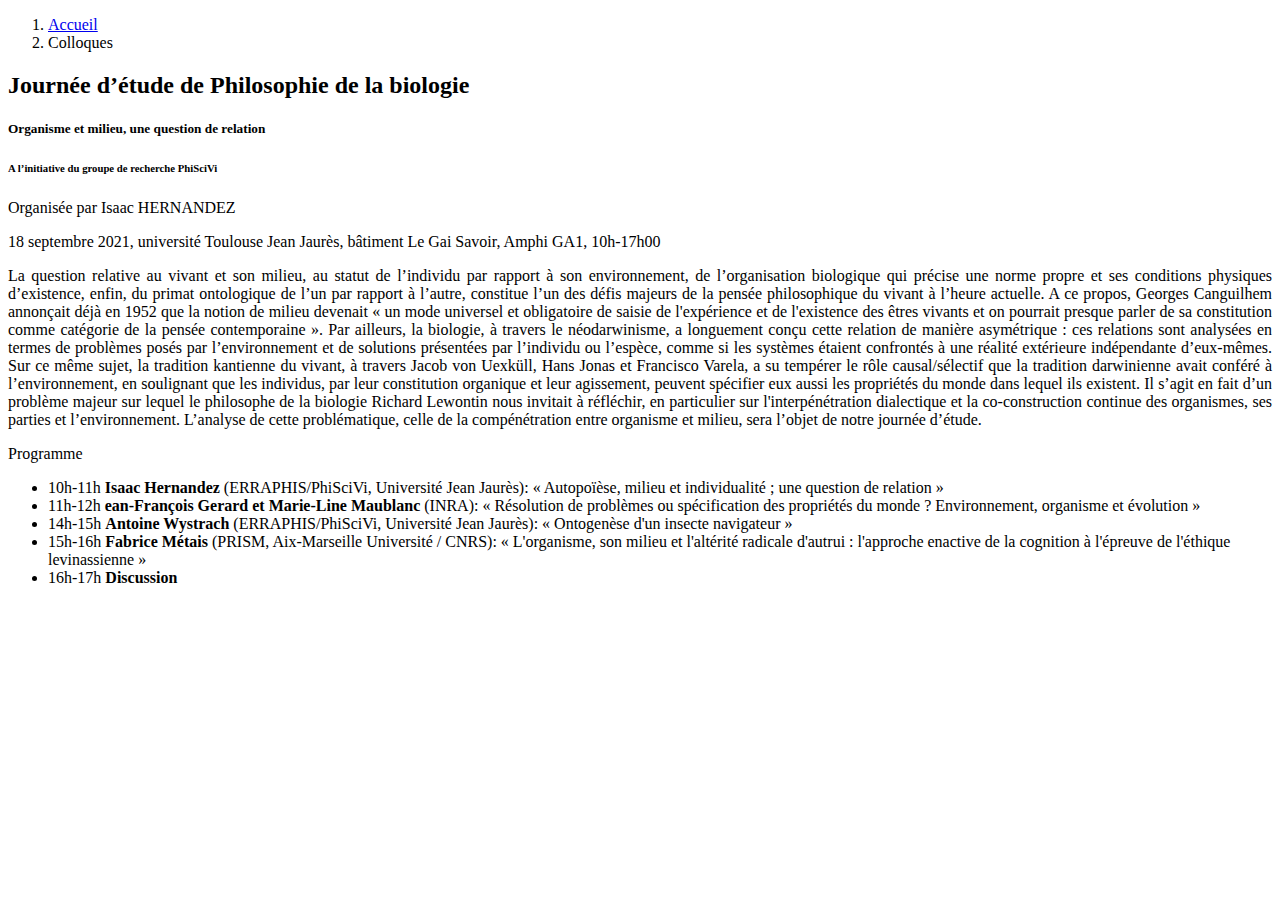
<file: colloques.html>
<!doctype html>
<html lang="fr">
  <head>
    <meta charset="utf-8">
    <meta name="viewport" content="width=device-width, initial-scale=1">
    <meta name="Publisher" content="Isaac Hernandez">
    <meta name="Robots" content="all">
    <meta name="Rating" content="general">
    <meta name="Distribution" content="global">
    <meta name="Geography" content="31000">
    <meta name="Category" content="environment">

    
    <link href="https://cdn.jsdelivr.net/npm/bootstrap@5.0.0/dist/css/bootstrap.min.css" rel="stylesheet" integrity="sha384-wEmeIV1mKuiNpC+IOBjI7aAzPcEZeedi5yW5f2yOq55WWLwNGmvvx4Um1vskeMj0" crossorigin="anonymous">
    <link rel="stylesheet" href="style.css">

    <title>Colloques</title>
  </head>
  <body>
    <nav style="--bs-breadcrumb-divider: '>';" aria-label="breadcrumb">
      <ol class="breadcrumb">
        <li class="breadcrumb-item"><a href="index.html">Accueil</a></li>
        <li class="breadcrumb-item active" aria-current="page">Colloques</li>
      </ol>
    </nav>
    <main>
      <div class="container shadow-sm p-3 mb-5 mt-5 ">
        <h2 class="text-center mb-5">Journée d’étude de Philosophie de la biologie</h2>   
        <div class="card text-center">
          <div class="card-body">
            <h5 class="card-title">Organisme et milieu, une question de relation</h5>
            <h6 class="card-subtitle mb-2 text-muted">A l’initiative du groupe de recherche PhiSciVi</h6>
            <p class="card-text">Organisée par Isaac HERNANDEZ</p> 
            <p>18 septembre 2021, université Toulouse Jean Jaurès, bâtiment Le Gai Savoir, Amphi GA1, 10h-17h00</p>
          </div>
        </div>      
        <p class=" lead texte">
          La question relative au vivant et son milieu, au statut de l’individu par rapport à son environnement, de l’organisation biologique qui précise une norme propre et ses conditions physiques d’existence, enfin, du primat ontologique de l’un par rapport à l’autre, constitue l’un des défis majeurs de la pensée philosophique du vivant à l’heure actuelle. A ce propos, Georges Canguilhem annonçait déjà en 1952 que la notion de milieu devenait « un mode universel et obligatoire de saisie de l'expérience et de l'existence des êtres vivants et on pourrait presque parler de sa constitution comme catégorie de la pensée contemporaine ». Par ailleurs, la biologie, à travers le néodarwinisme, a longuement conçu cette relation de manière asymétrique : ces relations sont analysées en termes de problèmes posés par l’environnement et de solutions présentées par l’individu ou l’espèce, comme si les systèmes étaient confrontés à une réalité extérieure indépendante d’eux-mêmes. Sur ce même sujet, la tradition kantienne du vivant, à travers Jacob von Uexküll, Hans Jonas et Francisco Varela, a su tempérer le rôle causal/sélectif que la tradition darwinienne avait conféré à l’environnement, en soulignant que les individus, par leur constitution organique et leur agissement, peuvent spécifier eux aussi les propriétés du monde dans lequel ils existent. Il s’agit en fait d’un problème majeur sur lequel le philosophe de la biologie Richard Lewontin nous invitait à réfléchir, en particulier sur l'interpénétration dialectique et la co-construction continue des organismes, ses parties et l’environnement. L’analyse de cette problématique, celle de la compénétration entre organisme et milieu, sera l’objet de notre journée d’étude. </p>  

          <section>
          <div class="card text-center mt-5">
            <div class="card-header">Programme</div>
            <ul class="list-group list-group-flush">
              <li class="list-group-item">10h-11h <strong> Isaac Hernandez</strong> (ERRAPHIS/PhiSciVi, Université Jean Jaurès): « Autopoïèse, milieu et individualité ; une question de relation »</li>
              <li class="list-group-item">11h-12h <strong> ean-François Gerard et Marie-Line Maublanc</strong> (INRA): « Résolution de problèmes ou spécification des propriétés du monde ? Environnement, organisme et évolution »</li>
              <li class="list-group-item">14h-15h <strong> Antoine Wystrach</strong> (ERRAPHIS/PhiSciVi, Université Jean Jaurès): « Ontogenèse d'un insecte navigateur  »</li>
              <li class="list-group-item">15h-16h <strong> Fabrice Métais</strong> (PRISM, Aix-Marseille Université / CNRS): « L'organisme, son milieu et l'altérité radicale d'autrui : l'approche enactive de la cognition à l'épreuve de l'éthique levinassienne  »</li>
              <li class="list-group-item">16h-17h  <strong> Discussion</strong></li>            
            </ul>
          </div>
        </section>
      </div>
    </main>

    
    <script src="https://cdn.jsdelivr.net/npm/bootstrap@5.0.0/dist/js/bootstrap.bundle.min.js" integrity="sha384-p34f1UUtsS3wqzfto5wAAmdvj+osOnFyQFpp4Ua3gs/ZVWx6oOypYoCJhGGScy+8" crossorigin="anonymous"></script>

    
  </body>
</html>
</file>
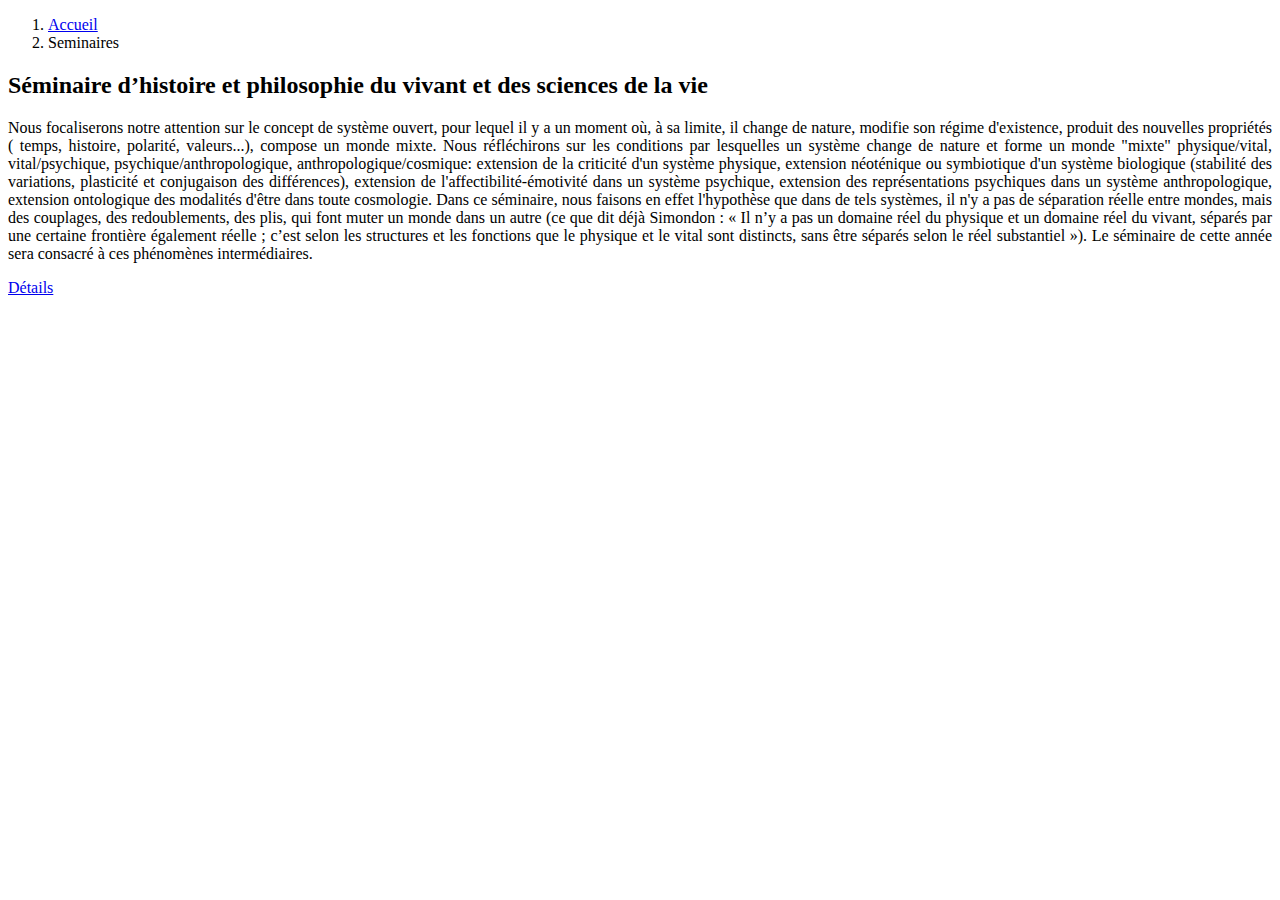
<file: seminaires.html>
<!doctype html>
<html lang="fr">
  <head>
    <meta charset="utf-8">
    <meta name="viewport" content="width=device-width, initial-scale=1">
    <meta name="Publisher" content="Isaac Hernandez">
    <meta name="Robots" content="all">
    <meta name="Rating" content="general">
    <meta name="Distribution" content="global">
    <meta name="Geography" content="31000">
    <meta name="Category" content="environment">

    
    <link href="https://cdn.jsdelivr.net/npm/bootstrap@5.0.0/dist/css/bootstrap.min.css" rel="stylesheet" integrity="sha384-wEmeIV1mKuiNpC+IOBjI7aAzPcEZeedi5yW5f2yOq55WWLwNGmvvx4Um1vskeMj0" crossorigin="anonymous">
    <link rel="stylesheet" href="style.css">

    <title>Seminaires</title>
  </head>
  <body>
    <nav style="--bs-breadcrumb-divider: '>';" aria-label="breadcrumb">
      <ol class="breadcrumb">
        <li class="breadcrumb-item"><a href="index.html">Accueil</a></li>
        <li class="breadcrumb-item active" aria-current="page">Seminaires</li>
      </ol>
    </nav>
    <main>

      <div class="container shadow-sm p-3 mb-5 mt-5 ">
        <h2 class="text-center mb-5">Séminaire d’histoire et philosophie du vivant et des sciences de la vie</h2>      
      <p class=" lead texte">
        Nous focaliserons notre attention sur le concept de système ouvert, pour lequel il y a un moment où, à sa limite, il change de nature, modifie son régime d'existence, produit des nouvelles propriétés ( temps, histoire, polarité, valeurs...), compose un monde mixte. Nous réfléchirons sur les conditions par lesquelles un système change de nature et forme un monde "mixte" physique/vital, vital/psychique, psychique/anthropologique, anthropologique/cosmique: extension de la criticité d'un système physique, extension néoténique ou symbiotique d'un système biologique (stabilité des variations, plasticité et conjugaison des différences), extension de l'affectibilité-émotivité dans un système psychique, extension des représentations psychiques dans un système anthropologique, extension ontologique des modalités d'être dans toute cosmologie. Dans ce séminaire, nous faisons en effet l'hypothèse que dans de tels systèmes, il n'y a pas de séparation réelle entre mondes, mais des couplages, des redoublements, des plis, qui font muter un monde dans un autre (ce que dit déjà Simondon : « Il n’y a pas un domaine réel du physique et un domaine réel du vivant, séparés par une certaine frontière également réelle ; c’est selon les structures et les fonctions que le physique et le vital sont distincts, sans être séparés selon le réel substantiel »).  Le séminaire de cette année sera consacré à ces phénomènes intermédiaires. </p>  
        <a href="https://erraphis.univ-tlse2.fr/accueil-erraphis/rencontres-scientifiques/seminaire-dhistoire-et-philosophie-du-vivant-et-des-sciences-de-la-vie" class="btn btn-primary btn-lg">Détails</a>
      </div>
    </main>

    
    <script src="https://cdn.jsdelivr.net/npm/bootstrap@5.0.0/dist/js/bootstrap.bundle.min.js" integrity="sha384-p34f1UUtsS3wqzfto5wAAmdvj+osOnFyQFpp4Ua3gs/ZVWx6oOypYoCJhGGScy+8" crossorigin="anonymous"></script>

    
  </body>
</html>
</file>
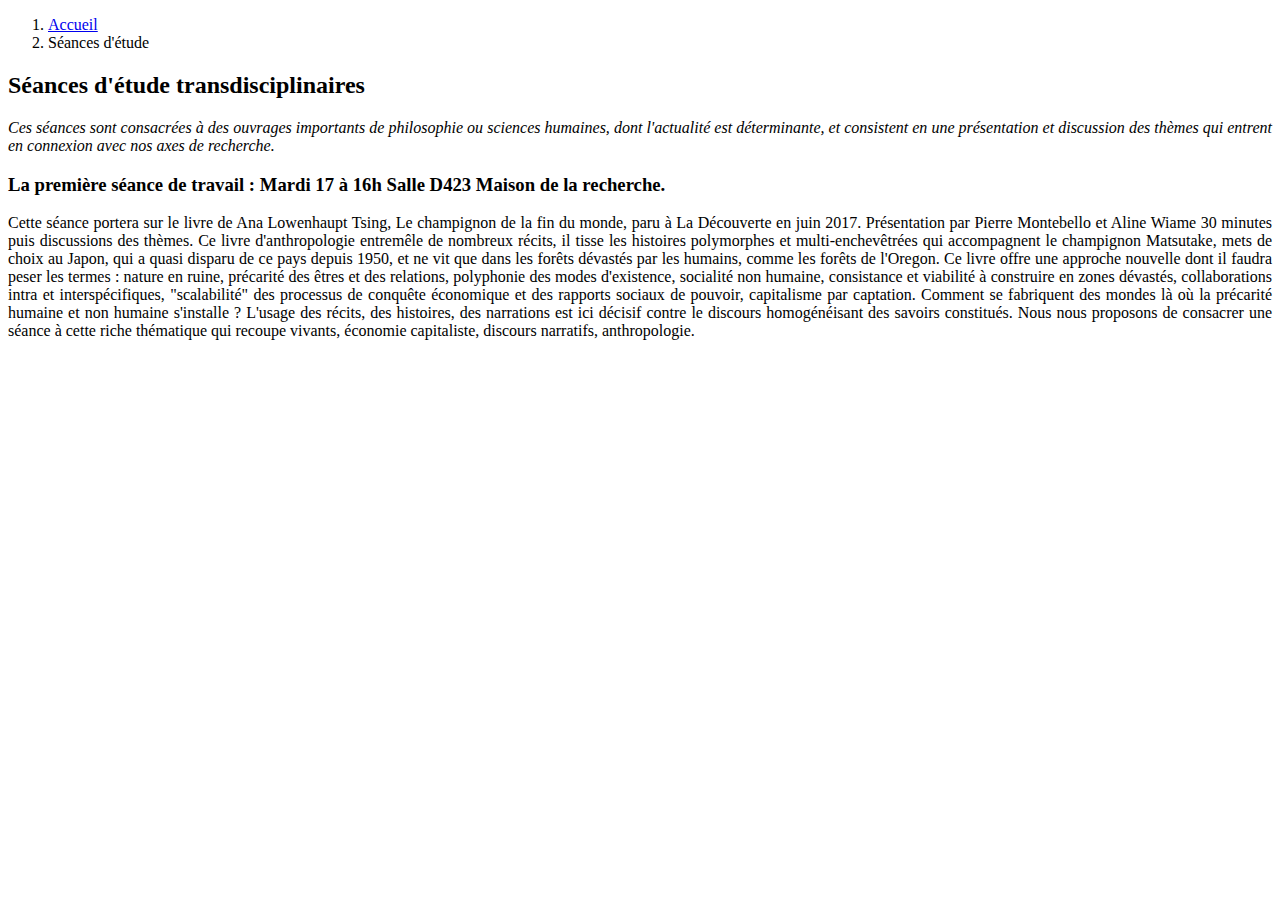
<file: séances.html>
<!doctype html>
<html lang="fr">
  <head>
    <meta charset="utf-8">
    <meta name="viewport" content="width=device-width, initial-scale=1">
    <meta name="Publisher" content="Isaac Hernandez">
    <meta name="Robots" content="all">
    <meta name="Rating" content="general">
    <meta name="Distribution" content="global">
    <meta name="Geography" content="31000">
    <meta name="Category" content="environment">

    
    <link href="https://cdn.jsdelivr.net/npm/bootstrap@5.0.0/dist/css/bootstrap.min.css" rel="stylesheet" integrity="sha384-wEmeIV1mKuiNpC+IOBjI7aAzPcEZeedi5yW5f2yOq55WWLwNGmvvx4Um1vskeMj0" crossorigin="anonymous">
    <link rel="stylesheet" href="style.css">

    <title>Séances d'étude</title>
  </head>
  <body>
    <nav style="--bs-breadcrumb-divider: '>';" aria-label="breadcrumb">
      <ol class="breadcrumb">
        <li class="breadcrumb-item"><a href="index.html">Accueil</a></li>
        <li class="breadcrumb-item active" aria-current="page">Séances d'étude</li>
      </ol>
    </nav>
    <main>
      <div class="container shadow-sm p-3 mb-5 mt-5 ">
        <h2 class="text-center mb-5">Séances d'étude transdisciplinaires</h2>      
        <p class=" lead texte"><em>
        Ces séances sont consacrées à des ouvrages importants de philosophie ou sciences humaines, dont l'actualité est déterminante, et consistent en une présentation et discussion des  thèmes qui entrent en connexion avec nos axes de recherche. </em></p>  
        <div class="border p-4">
          <h3>La première séance de travail : Mardi 17 à 16h Salle D423 Maison de la recherche. </h3>
          <p class=" lead texte"> 
            Cette séance portera sur le livre de Ana Lowenhaupt Tsing, Le champignon de la fin du monde, paru à La Découverte en juin 2017. Présentation par Pierre Montebello et Aline Wiame  30 minutes puis discussions des thèmes. 
            Ce  livre d'anthropologie entremêle de nombreux récits, il tisse les histoires polymorphes et multi-enchevêtrées qui accompagnent le champignon Matsutake, mets de choix au Japon, qui a quasi disparu de ce pays depuis 1950, et ne vit que dans les forêts dévastés par les humains, comme les forêts de l'Oregon. Ce livre offre une approche nouvelle dont il faudra peser les termes :  nature en ruine, précarité des êtres et des relations, polyphonie des modes d'existence, socialité non humaine, consistance et viabilité à construire en zones dévastés, collaborations intra et interspécifiques, "scalabilité" des processus de conquête économique et des rapports sociaux de pouvoir, capitalisme par captation.        
            Comment se fabriquent des mondes là où la précarité humaine et non humaine s'installe ? L'usage des récits, des histoires, des narrations est ici décisif contre le discours homogénéisant des savoirs constitués.       
            Nous nous proposons de consacrer une séance à cette riche thématique qui recoupe vivants, économie capitaliste, discours narratifs, anthropologie.
        </p>
        </div>

      </div>
    </main>
    
    <script src="https://cdn.jsdelivr.net/npm/bootstrap@5.0.0/dist/js/bootstrap.bundle.min.js" integrity="sha384-p34f1UUtsS3wqzfto5wAAmdvj+osOnFyQFpp4Ua3gs/ZVWx6oOypYoCJhGGScy+8" crossorigin="anonymous"></script>

    
  </body>
</html>
</file>
<file: style.css>
.subir{
    margin-top: -75px;
  }
  .carousel-caption {
    background-color: rgb(0 0 0 / 46%);
    text-align: left;
    padding: 25px;
    border-radius: 10px;
  }
  #carousel-indicators {
      display: block;
      left: auto;
      bottom: 50px;
      right: 15px;
  }
    
  .texte {
    text-align: justify;
  }

  .copyright{
    background-color: rgba(0, 0, 0, 0.2);
  }
  
  .full {
    -webkit-transition: all 1s ease; 
    -moz-transition: all 1s ease; 
    -ms-transition: all 1s ease; 
    -o-transition: all 1s ease; 
    transition: all 1s ease-out;
  }
    
  .full:hover{   
    -webkit-transform:scale(1.10); 
    -moz-transform:scale(1.10); 
    -ms-transform:scale(1.10); 
    -o-transform:scale(1.10); 
     transform:scale(1.10);
  }
   
  .ombre:hover{
    box-shadow: 10px 10px 5px grey;
    /* transition: all 1s ease-out; */
   
  }
  .margin{
    margin-left: 16px;
  }

  @media (max-width: 990px) {
    .margin{
      margin-left: 0;
    }
    .responsive{
      margin-top: 110px;
    }
  }
    
  @media (max-width: 576px) {
    .responsive{
      margin-top: 110px;

    }
  }

  @media (max-width: 410px) {
    .responsive{
      margin-top: 150px;

    }
  }
</file>
